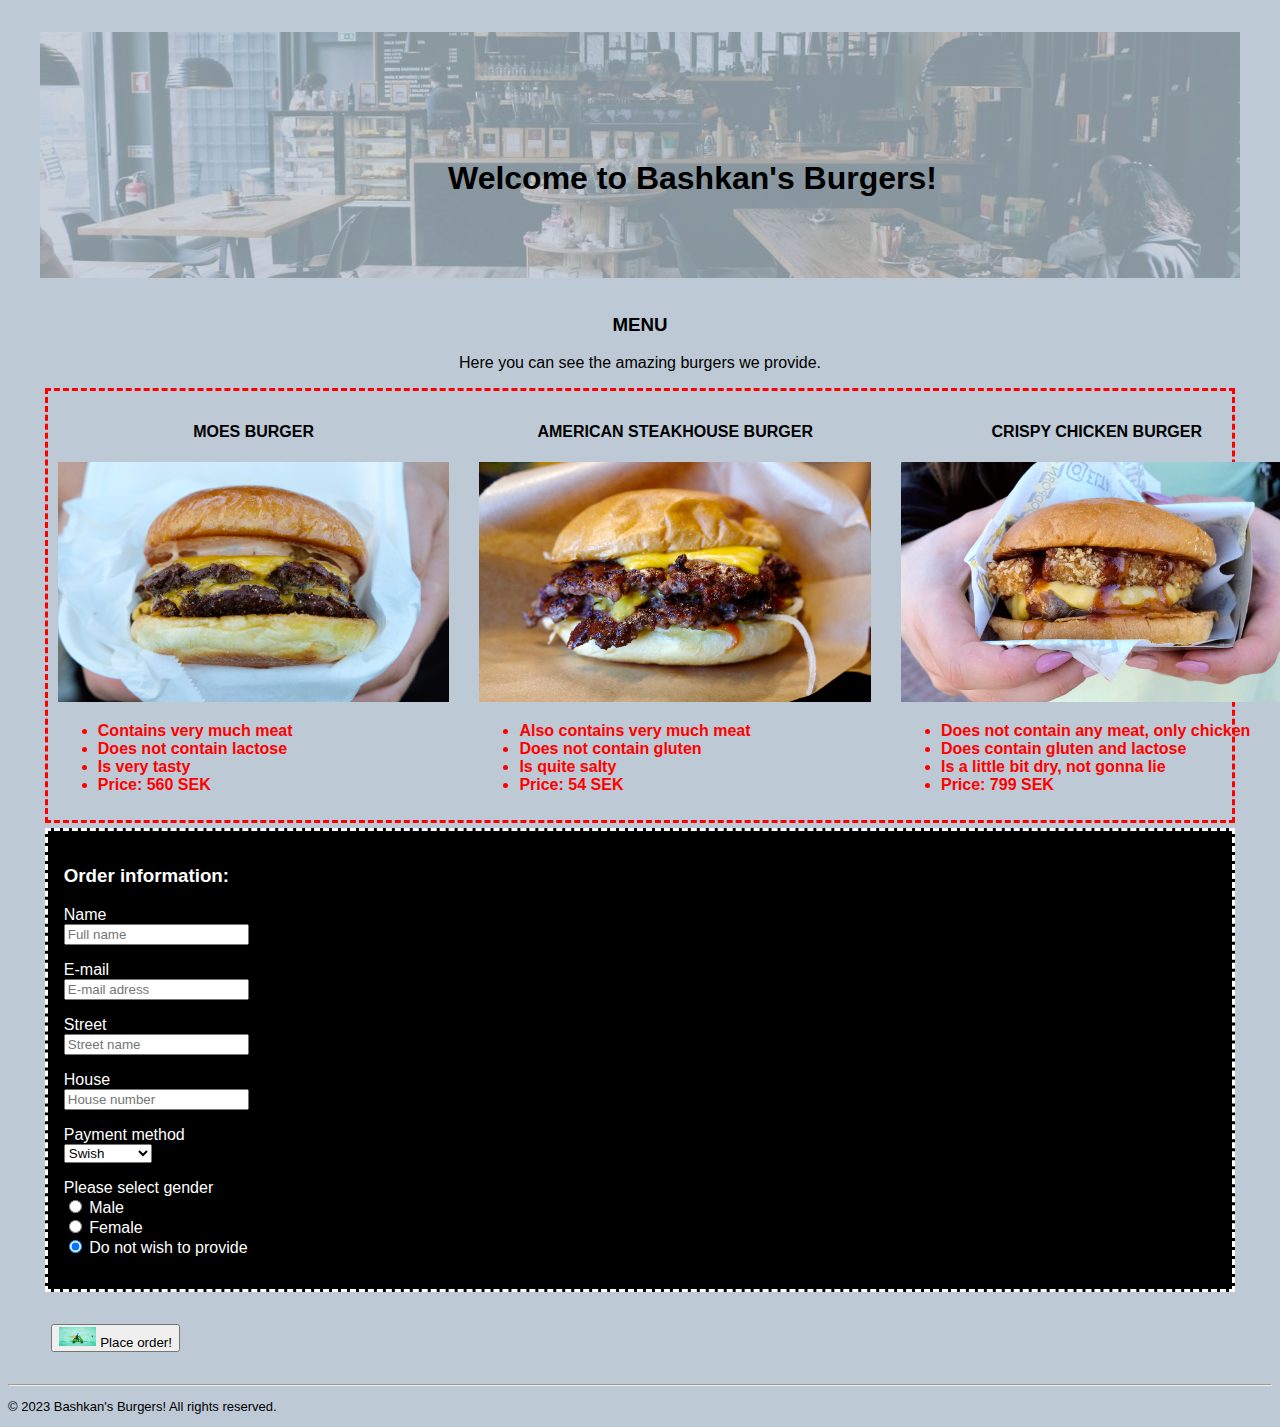
<file: public/index-noscript.html>
<!DOCTYPE HTML>
<html lang="en">
   <head>
      <link rel="stylesheet" type="text/css" href="css/style.css">
      <title>Order Burgers</title>
      <meta charset="utf-8"/>
   </head>
   <body>
      <header>
         <img src="img/restaurant_ny.jpg" id="headpicture">
         <h1>Welcome to Bashkan's Burgers!</h1>
      </header>
      <main>
         <h3 id="menu">MENU</h3>
         <p id="instructions">Here you can see the amazing burgers we provide.</p>
         <section class="burgers">
            <div class="wrapper">
               <div class="box a">
                  <h4 span id="burgernames">Moes Burger</h4>
                  <img src="img/Burger_1.jpeg" class="images">
                  <ul>
                     <span class="ingredients">
                        <li>Contains very much meat</li>
                        <li>Does not contain lactose</li>
                        <li>Is very tasty</li>
                        <li>Price: 560 SEK</li>
                     </span>
                  </ul>
               </div>
               <div class="box b">
                  <h4 span id="burgernames">American Steakhouse Burger</h4>
                  <img src="img/Burger_2.jpeg" class="images">
                  <ul>
                     <span class="ingredients">
                        <li>Also contains very much meat</li>
                        <li>Does not contain gluten</li>
                        <li>Is quite salty</li>
                        <li>Price: 54 SEK</li>
                     </span>
                  </ul>
               </div>
               <div class="box c">
                  <h4 span id="burgernames">Crispy Chicken Burger</h4>
                  <img src="img/Burger_4.jpeg" class="images">
                  <ul>
                     <span class="ingredients">
                        <li>Does not contain any meat, only chicken</li>
                        <li>Does contain gluten and lactose</li>
                        <li>Is a little bit dry, not gonna lie</li>
                        <li>Price: 799 SEK</li>
                  </ul>
                  </span>
               </div>
            </div>
         </section>
         <section id="contact">
            <h3>
               Order information:
            </h3>
            <form>
               <p>
                  <label for="fullname">Name</label><br>
                  <input type="text" id="fullname" name="fn" required="required" placeholder="Full name">
               </p>
               <p>
                  <label for="email">E-mail</label><br>
                  <input type="email" id="email" name="em" required="required" placeholder="E-mail adress">
               </p>
               <p>
                  <label for="adress">Street</label><br>
                  <input type="text" id="address" name="ad" required="required" placeholder="Street name">
               </p>
               <p>
                  <label for="house">House</label><br>
                  <input type="number" id="house" name="ho" required="required" placeholder="House number">
               </p>
               <p>
                  <label for="recipient">Payment method</label><br>
                  <select id="recipient" name="rcp">
                     <option>Debit card</option>
                     <option>Credit card</option>
                     <option selected="selected">Swish</option>
                     <option>Klarna</option>
                     <option>Paypal</option>
                  </select>
               </p>
               <p>
                  Please select gender<br>
                  <label>
                  <input type="radio" name="gender" value="Male"> Male
                  </label><br>
                  <label>
                  <input type="radio" name="gender" value="Female"> Female
                  </label><br>
                  <label>
                  <input type="radio" name="gender" value="Do not wish to provide" checked="checked"> Do not wish to provide
                  </label>
               </p>
            </form>
         </section>
         <button type="submit">
         <img src="img/Delivery.png" style="width: 1cm;">
         Place order!
         </button>
      </main>
      <hr>
      <footer>
         <p id="footer"> &copy; 2023 Bashkan's Burgers! All rights reserved. </p>
      </footer>
   </body>
</html>
</file>
<file: public/css/style.css>
body {
    background-color:rgb(189, 201, 212);
    font-family:Verdana, Geneva, Tahoma, sans-serif;
}
/* ALLERGY INFORMATION*/
.ingredients {
    color: #ff0000;
    font-weight: bold;
}

#burgernames {
    text-transform: uppercase;
    text-align: center;
}

header, main {
    margin: 2em;
}

#menu, #instructions {
    text-align: center;
}

.burgers {
    border: #ff0000;
    border-style: dashed;
}

#contact {
    background-color: black;
    color: white;
    border: white;
    border-style: dashed;
    padding: 1em;
}

button:hover {
    background-color: rgb(0, 98, 255);
    color: white;
    cursor: pointer;
}

button {
    margin-top: 2em;
    margin-left: 0.8em;
}

.images {
    height: 15em;
}

section {
    margin: 0.3em;
}

#footer {
    font-size: small;
}

#headpicture {
    width: 100%;
    opacity: 0.3;
}

h1 {
    position: absolute;
    left: 0;
    top: 0;
    margin-top: 5em;
    margin-left: 14em;
}

.wrapper {
    display: grid;
    grid-gap: 10px;
    grid-template-columns: repeat(3, 1fr);
}

.box {
    border-radius: 5px;
    padding: 10px;
    margin: auto;
}
</file>
